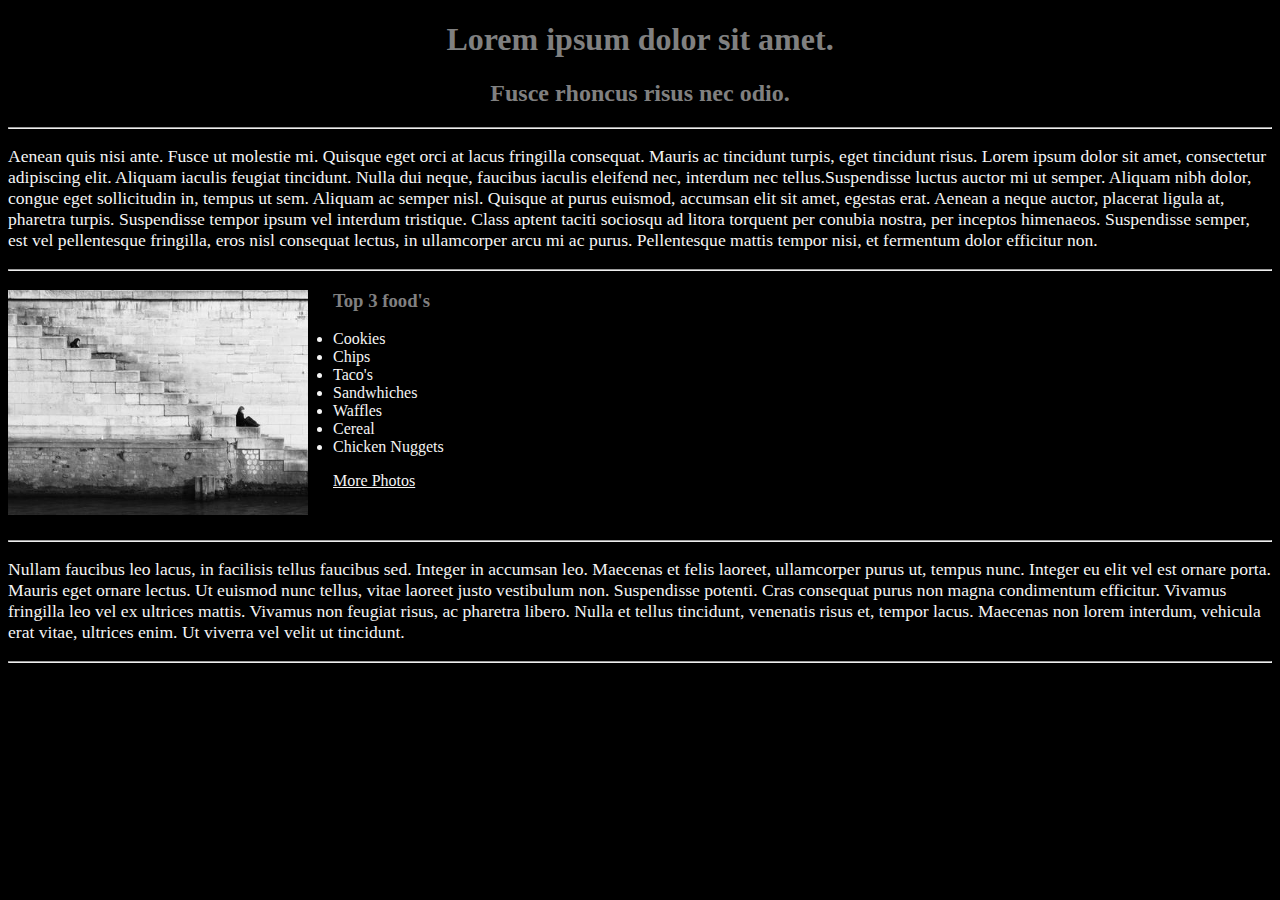
<file: index.html>
<!DOCTYPE html>
<html lang="en">

<head>
    <title>Your page title</title>
    <meta name="viewport" content="width=device-width,initial-scale=1">
    <link rel="stylesheet" type="text/css" href="style.css">
</head>

<body>
    <div class="a">
        <h1 class="grey-text">Lorem ipsum dolor sit amet.</h1>
    <h2 class="grey-text">Fusce rhoncus risus nec odio.</h2>
    </div>
    <hr>
    <p class="white-text">Aenean quis nisi ante. Fusce ut molestie mi. Quisque eget orci at lacus fringilla consequat.
        Mauris ac tincidunt turpis, eget tincidunt risus. Lorem ipsum dolor sit amet, consectetur adipiscing elit.
        Aliquam iaculis feugiat tincidunt. Nulla dui neque, faucibus iaculis eleifend nec, interdum nec tellus.Suspendisse luctus auctor mi ut semper. Aliquam nibh dolor, congue eget sollicitudin in, tempus ut sem. Aliquam ac semper nisl. Quisque at purus euismod, accumsan elit sit amet, egestas erat. Aenean a neque auctor, placerat ligula at, pharetra turpis. Suspendisse tempor ipsum vel interdum tristique. Class aptent taciti sociosqu ad litora torquent per conubia nostra, per inceptos himenaeos. Suspendisse semper, est vel pellentesque fringilla, eros nisl consequat lectus, in ullamcorper arcu mi ac purus. Pellentesque mattis tempor nisi, et fermentum dolor efficitur non.</p>
    <hr>
    <div class="b">
    <img alt="Stock Image" src="Photo.jpg"> 
        <h3 class="grey-text">Top 3 food's</h3>
        <ul>
            <li class="white-text">Cookies</li>
            <li class="white-text">Chips</li>
            <li class="white-text">Taco's</li>
            <li class="white-text">Sandwhiches</li>
            <li class="white-text">Waffles</li>
            <li class="white-text">Cereal</li>
            <li class="white-text">Chicken Nuggets</li>
        </ul>
    </div>
    <a href="#" class="white-text">More Photos</a>
<hr class="clear">
<p class="white-text">Nullam faucibus leo lacus, in facilisis tellus faucibus sed. Integer in accumsan leo. Maecenas et felis laoreet, ullamcorper purus ut, tempus nunc. Integer eu elit vel est ornare porta. Mauris eget ornare lectus. Ut euismod nunc tellus, vitae laoreet justo vestibulum non. Suspendisse potenti. Cras consequat purus non magna condimentum efficitur. Vivamus fringilla leo vel ex ultrices mattis. Vivamus non feugiat risus, ac pharetra libero. Nulla et tellus tincidunt, venenatis risus et, tempor lacus. Maecenas non lorem interdum, vehicula erat vitae, ultrices enim. Ut viverra vel velit ut tincidunt.</p>
<hr>

    
</body>


</html>
</file>
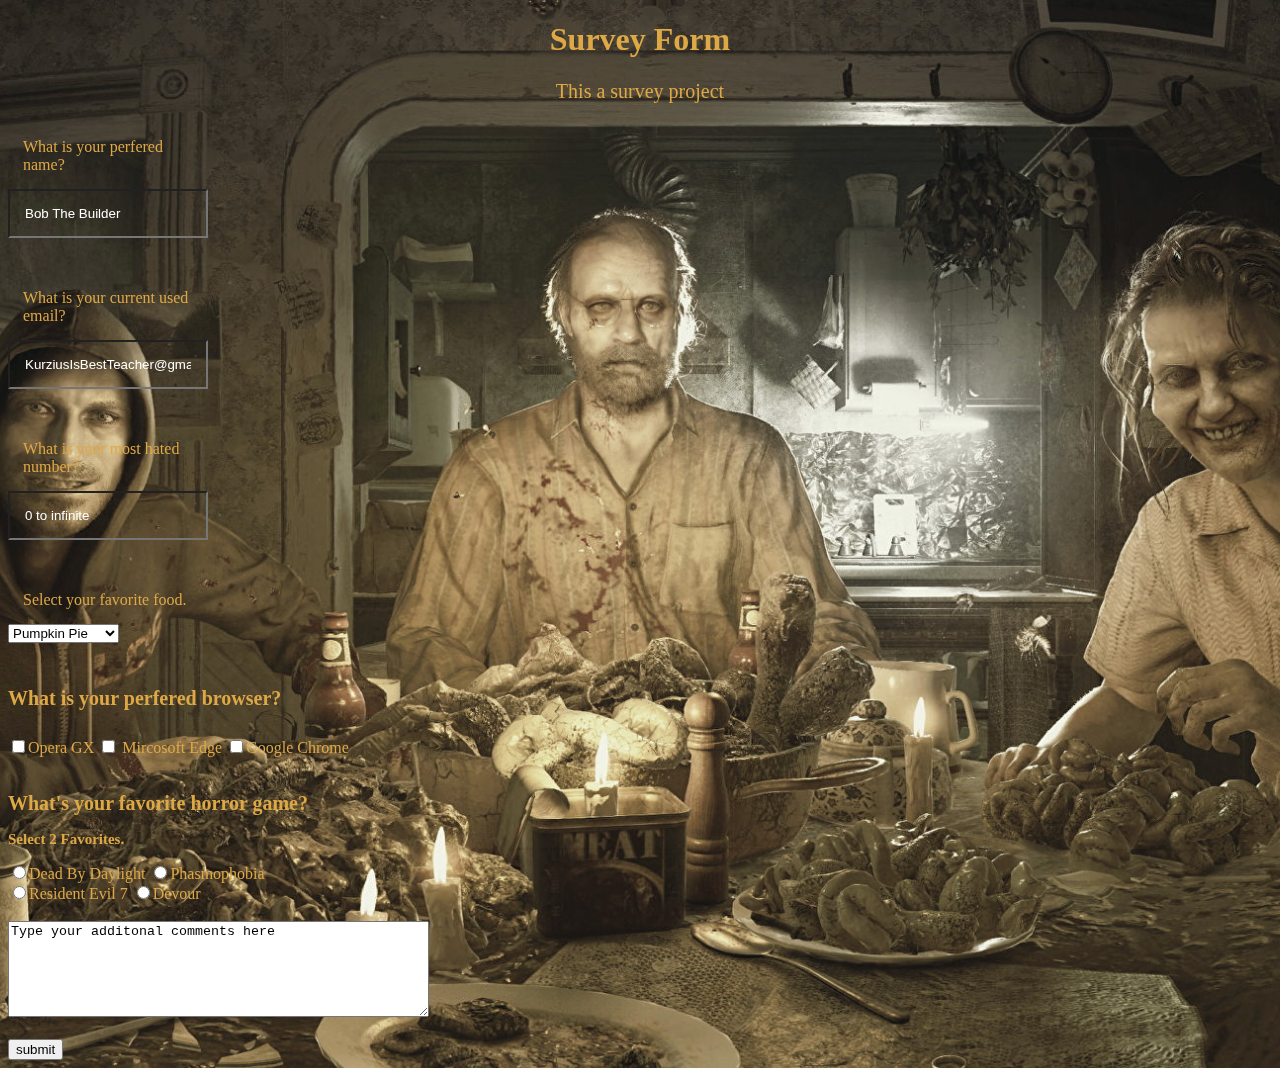
<file: Survey Form/index.html>
<!DOCTYPE html>
<html lang="en">

<head>
    <title>Your Page Title</title>
    <meta name="viewport" content="width=device-width,initial-scale=1">
    <link rel="stylesheet" type="text/css" href="style.css">
</head>

<body>
    <!-- Do not delete the line below. It provides the test suite for user stories. -->
    <script src="https://cdn.freecodecamp.org/testable-projects-fcc/v1/bundle.js"></script>
<h1 id="title">Survey Form</h1>
<p id="description"> This a survey project</p>
<form id="survey-form">
<label id="name-label">What is your perfered name?</label>
<input id="name" required placeholder="Bob The Builder">
<br>
<br>
<label id="email-label">What is your current used email?</label>
<input id="email" required placeholder="KurziusIsBestTeacher@gmail.com" type="email">
<br>
<br>
<label id="number-label">What is your most hated number?</label>
<input id="number" required placeholder="0 to infinite" type="number" min="0" max="100000">
<br>
<br>
<label id="dropdown-menu">Select your favorite food.</label>
<select id="dropdown" name="dropdown">
<option value="Pumpkin Pie">Pumpkin Pie</option>
<option value="Candy Corn">Candy Corn</option>
<option value="Carmel Apple">Caramel Apple</option>
<option value="Candy Apple">Candy Apple</option>
</select>
<br>
<br>
<h4>What is your perfered browser?</h4>
<label>
<input type="checkbox" id="Opera-GX" name="Checkboxes" value="Opera GX">Opera GX
</label>
<label>
<input type="checkbox" id="Mircosoft-Edge" name="Checkboxes" value="Mircosoft Edge"> Mircosoft Edge
</label>
<label>
<input type="checkbox" id="Google-Chrome"  name="Checkboxes" value="Google Chrome">Google Chrome
</label>
<br>
<br>
<h2>What's your favorite horror game?</h2>
<h3>Select 2 Favorites.</h3>
<label>
<input type="radio" id="Dead-By-Daylight" name="Favorite-Game" value="Dead By Daylight">Dead By Daylight
</label>
<label>
  <input type="radio" id="Phasmophbia" name="Favorite-Game" value="Phasmophobia">Phasmophobia
</label>
<br>
<label>
<input type="radio" id="Resident-Evil-7" name="Best-Game" value="Resident Evil 7">Resident Evil 7
</label>
<label>
  <input type="radio" id="Devour" name="Best-Game" value="Devour">Devour
</label>
<br>
<br><textarea id="Comments" rows="6" cols="50">
Type your additonal comments here
</textarea>
<br>
<br>
<input type="submit" value="submit" id="submit">
</form>
</body>

</html>
</file>
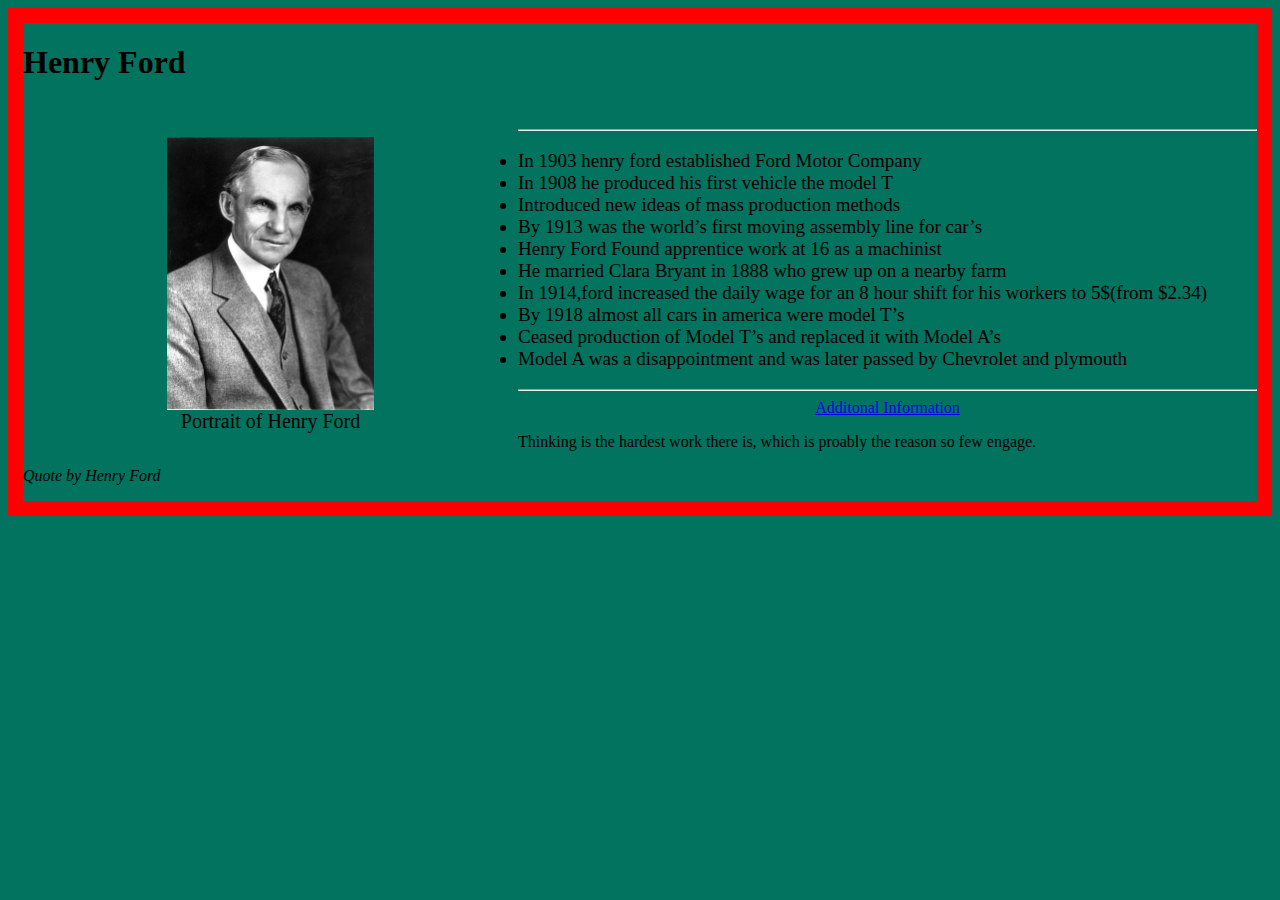
<file: Tribute/index.html>
<!DOCTYPE html>
<html lang="en">
    <head>
     <title>Your Page Title</title>
        <meta name="viewport" content="width=device-width,initial-scale=1">
        <link rel="stylesheet" type="text/css" href="style.css">
    </head>

    <body id="main">
     <div>
        <!-- Do not delete the line below. It provides the test suite for user stories. -->
        <script src="https://cdn.freecodecamp.org/testable-projects-fcc/v1/bundle.js"></script>
        <h1 id="title">Henry Ford</h1>
        <br>
        <figure id="img-div">
            <img alt="photo" src="img.jpg" id="image" class="center">
            <figcaption id="img-caption">Portrait of Henry Ford</figcaption>
        </figure>
<hr>
        <ul id="tribute-info">
            <li>In 1903 henry ford established Ford Motor Company</li>
            <li>In 1908 he produced his first vehicle the model T</li>
            <li>Introduced new ideas of mass production methods</li>
            <li>By 1913 was the world’s first moving assembly line for car’s</li>
            <li> Henry Ford Found apprentice work at 16 as a machinist </li>
            <li>He married Clara Bryant in 1888 who grew up on a nearby farm</li>
            <li>In 1914,ford increased the daily wage for an 8 hour shift for his workers to 5$(from $2.34)</li>
            <li>By 1918 almost all cars in america were model T’s</li>
            <li>Ceased production of Model T’s and replaced it with Model A’s</li>
            <li>Model A was a disappointment and was later passed by Chevrolet and plymouth</li>
        </ul>
<hr>
    <a href="https://www.pbs.org/wgbh/americanexperience/features/henryford" target="_blank"
            id="tribute-link">Additonal Information</a>
        <p>Thinking is the hardest work there is, which is proably the reason so few engage.</p>
        <p id="quote-caption">Quote by Henry Ford</p>
    </div>
    </body>

</html>
</file>
<file: style.css>
.green-text {
     color: green;
 }
.black-text {
    color:black;
}
.dodger-blue {
    color:dodgerblue;
}
.orange-text {
    color:orange;
}

.grey-text {
    color:grey;
}
.white-text {
    color:whitesmoke;
}
 :root {
    background-color:black;
}
div.a {
    text-align: center;
}

  img {
    border: 150px;
    width: 300px;
}
div.b {
    vertical-align:text-top;
}
img {
    float:left;
    Margin-right:25px;
    Margin-bottom:25px;
}
a {
    float:left;
    Margin-right:70px;
}
    p {
    font-size:1.1rem;
}

.clear {
    clear: both;
}
</file>
<file: Survey Form/style.css>
h1 {
    text-align:Center;
    color:orange;
}
p {
    text-align:center;
    color:orange;
    font-size:20px;
}
:root {
    Background-image:url("Evil.jpg");
    background-size:cover;
    background-position:center;
    background-repeat:no-repeat;
    filter:saturate(60%)
}
#survey-form {
    color:orange;
}
#name,#name-label {
    display:flex;
    flex: 1 50%;
    flex-direction:column;
    width:200px;
    padding:15px;
    box-sizing:border-box;
    background-color:transparent;
    color:orange;
}
#email,#email-label {
    display:flex;
    flex: 2 50%;
    flex-direction:column;
    width:200px;
    padding:15px;
    box-sizing:border-box;
    background-color:transparent;
    color:orange;
}
#number,#number-label {
    display:flex;
    flex: 3 50%;
    flex-direction:column;
    color:orange;
    width:200px;
    padding:15px;
    box-sizing:border-box;
    background-color:transparent;
}
#dropdown-menu {
    display:flex;
    flex: 4 50%;
    flex-direction:column;
    color:orange;
    width:200px;
    padding:15px;
    box-sizing:border-box;
    background-color:transparent;
}
h2 {
    font-size:20px;
}
h3 {
    font-size:15px;
}
h4 {
    font-size:20px;
}
::placeholder {
    color:white;
    opacity:1;
}
</file>
<file: Tribute/style.css>
#image {
    max-width:100%;
    display:block;
}
.center {
    display:block;
    margin-left:auto;
    margin-right:auto;
    width:50%;
}
#title {
    text-align:left;
}
#main {
    background-color:#02735E;
    border:15px solid red;
}
#tribute-info {
    font-size:19px;
    display:block;
    flex-direction:column;
    -ms-flex-order:1;
}
#img-caption {
    font-size:20px;
    text-align:center;
}
#img-div {
    float:left;
    max-width:100%;
}
#tribute-link {
    display:block;
    text-align:center;
    -ms-flex-order:2;
}
#quote-caption {
    font-style:italic;

}
</file>
